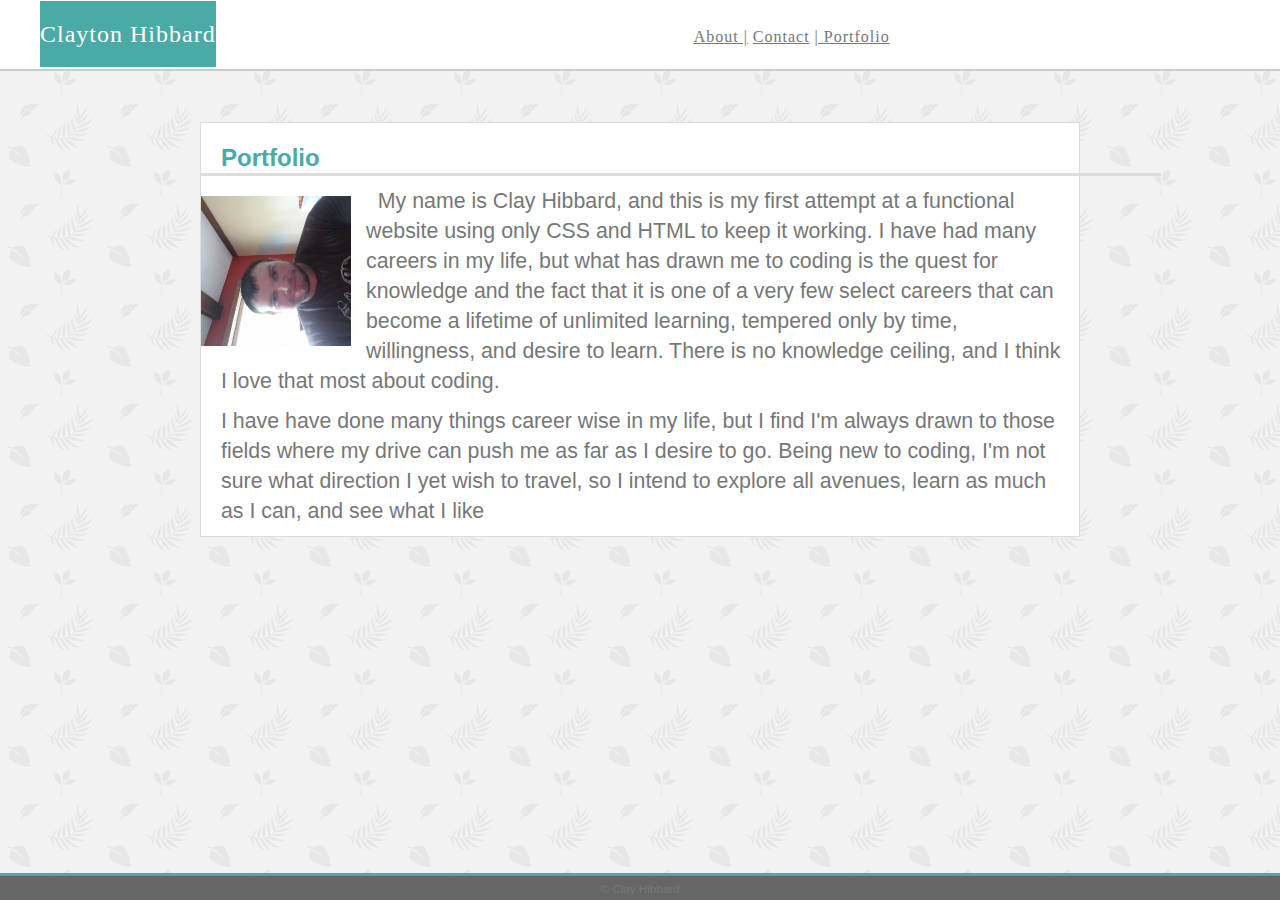
<file: index.html>
<!DOCTYPE html>
<html lang="eng">
<head>
        <meta charset="utf-8">
        <title>Personal Bio</title>
        <link rel="stylesheet" href="style.css">             
        <meta name="viewport" content="width=device-width,initial-scale=1">   
</head>

<body background="leaves-pattern.png" alt="">
        <!-------Header------------------>
        <header class="wrapper">

                <nav class="nav primary-nav">
                        
                    <ul>
                        <li><a class="name">Clayton Hibbard<br></a></li>
                    <div class="divider"></div>
                        <li><a href="index.html">About&nbsp;|</a></li>
                        <li><a href="contact.html">Contact</a></li>  
                        <li><a href="portfolio.html">|&nbsp;Portfolio</a></li>  
                    </ul>
                  </nav>
    
            </header> 
                <br>
                <br>

            <!----------Content---------->
            <div class="text-container">
                    <h2>&nbsp;&nbsp;&nbsp;Portfolio</h2> 

                     <img class="profilepic" src="profile_pic.jpg" alt="">

                    <p>&nbsp;&nbsp;My name is Clay Hibbard, and this is my first attempt at a functional website using only CSS and HTML to keep it working. I have had many careers in my life, but what has drawn me to coding is the quest for knowledge and the fact that it is one of a very few select careers that can become a lifetime of unlimited learning, tempered only by time, willingness, and desire to learn. There is no knowledge ceiling, and I think I love that most about coding.</p><p>I have have done many things career wise in my life, but I find I'm always drawn to those fields where my drive can push me as far as I desire to go. Being new to coding, I'm not sure what direction I yet wish to travel, so I intend to explore all avenues, learn as much as I can, and see what I like</p>
            </div>

            <!------Footer------>
            <span></span>
    <footer class="footer">

        <small>&copy; Clay Hibbard</small>
                
    </footer>

</body>
</html>
</file>
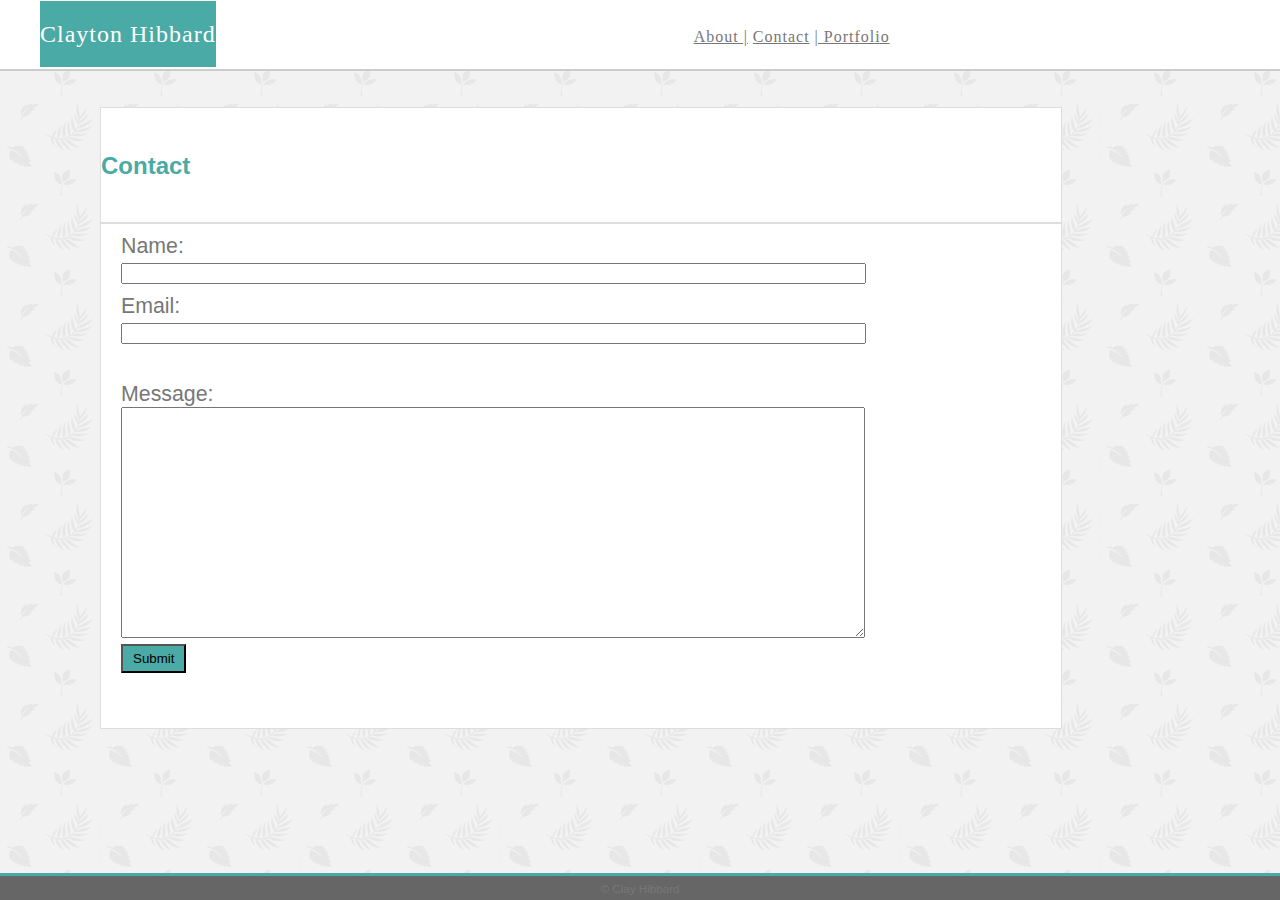
<file: contact.html>
<!DOCTYPE html>
<html lang="eng">
<head>
        <meta charset="utf-8">
        <title>Contact Info</title>
        <link rel="stylesheet" href="style.css">             
        <meta name="viewport" content="width=device-width,initial-scale=1">    
</head>

<body background="leaves-pattern.png">
        <!-------Header------------------>
        <header class="wrapper">

                <nav class="nav primary-nav">
                        
                    <ul>
                        <li><a class="name">Clayton Hibbard<br></a></li>
                    <div class="divider"></div>
                        <li><a href="index.html">About |</a></li>
                        <li><a href="contact.html">Contact</a></li>  
                        <li><a href="portfolio.html">| Portfolio</a></li>  
                    </ul>
                  </nav>
    
            </header> 
                <br>
                <br>
            <!----------Contact------>
        <div class="contact">
         
            <h3>Contact</h3>
            <br>
          <form class="form">
              <p>Name:
                  <br>
                <input size= 90% type="text" name="name">
              </p>
              <p>Email:
                  <br>
                <input size= 90% type="email" name="email">
              </p> 
              <br>
              <p>Message:
                  <br>
                 <textarea size= 90% type="message" name="Message" rows= 15 cols= 90></textarea>    
                 <br>
                
                <input type="submit" value="Submit">
                
          </form>  
                
        </div> 


            <!------Footer------>
    <footer class="footer">

         <small>&copy; Clay Hibbard</small>
                        
    </footer>
    

</body>
</html>
</file>
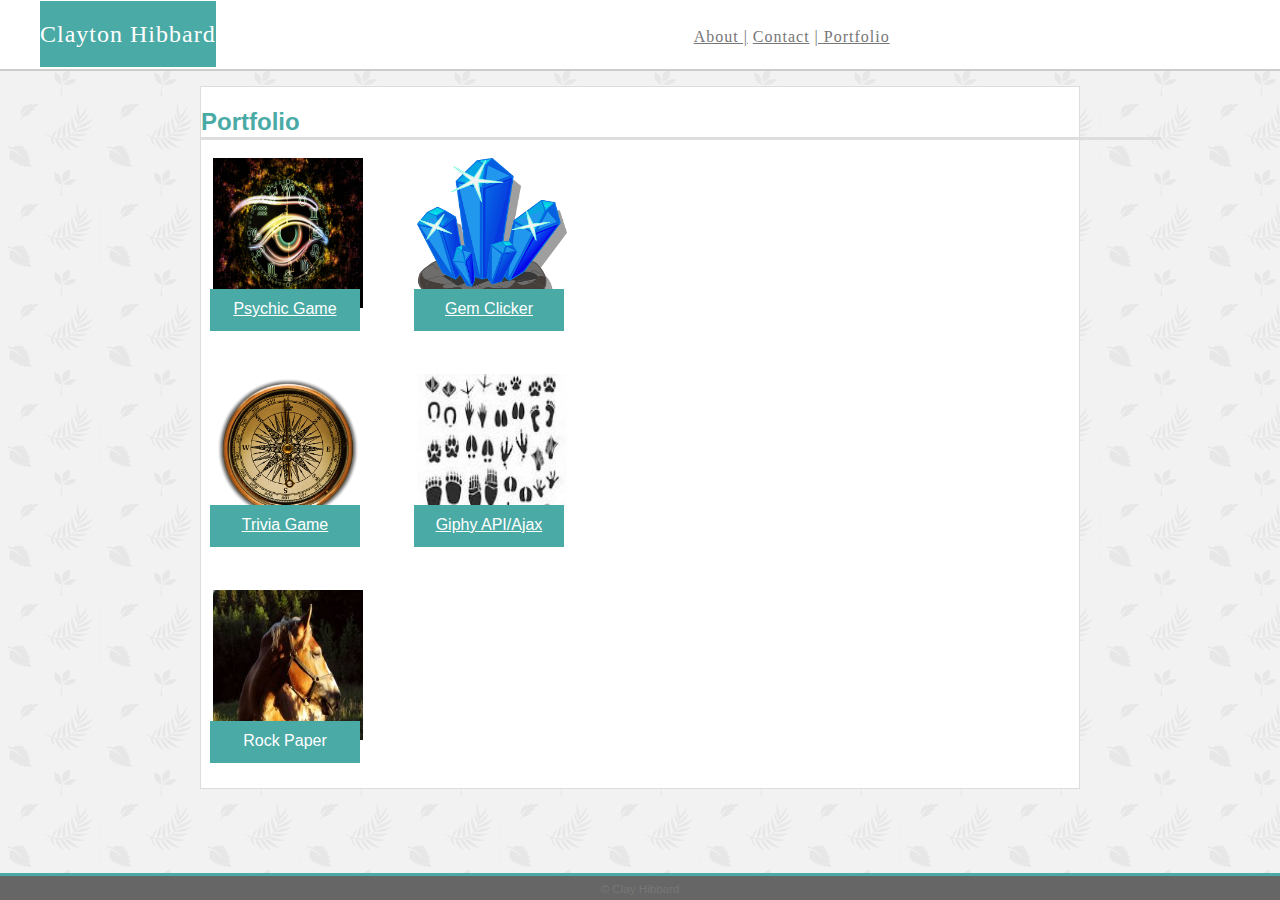
<file: portfolio.html>
<!DOCTYPE html>
<html lang="eng">
<head>
        <meta charset="utf-8">
        <title>Personal Portfolio</title>
        <link rel="stylesheet" href="style.css">             
        <meta name="viewport" content="width=device-width,initial-scale=1">   
</head>

<body background="leaves-pattern.png" alt="">
        <!-------Header------------------>
        <header class="wrapper">

            <nav class="nav primary-nav">
                    
                <ul>
                    <li><a class="name">Clayton Hibbard<br></a></li>
                <div class="divider"></div>
                    <li><a href="index.html">About |</a></li>
                    <li><a href="contact.html">Contact</a></li>  
                    <li><a href="portfolio.html">| Portfolio</a></li>  
                </ul>
              </nav>

        </header> 

            <!----------Portfolio Images------>
            <div class="text-container">
                <h2>Portfolio</h2> 
                
                    <!-- <div class="image-container"> -->
                           
                        <div class="image1">
                                <figure class="img-box"><a href="https://hibbarcd.github.io/Psychic-Game/">Psychic Game</a></figure>
                            <img src="psychic.jpg" alt="">
                           
                        </div>  
                             
                        <div class="image2">
                                <figure class="img-box"><a href="https://hibbarcd.github.io/Crystal-Game/">Gem Clicker</a></figure>
                            <img src="bluecrystal.png" alt="">
                        </div>  
                            <br>
                        <div class="image3">
                                <figure class="img-box"><a href="https://hibbarcd.github.io/trivia-game/">Trivia Game</a></figure>
                            <img src="compass.png" alt="">
                        </div> 
                           
                        <div class="image4">
                                <figure class="img-box"><a href="https://hibbarcd.github.io/GiphyProject/">Giphy API/Ajax</a></figure>
                            <img src="tracks.jfif" alt="">
                        </div>
                            <br>
                        <div class="image5"> 
                                <figure class="img-box"><a>Rock Paper Scissors</a></figure> 
                            <img src="image5.jpg" alt="">
                        </div> 
                        
                    <!-- </div> -->
           </div>
            <!------Footer------>
     <footer class="footer">
 
         <small>&copy; Clay Hibbard</small>
                 
     </footer>
    

</body>
</html>
</file>
<file: style.css>
/* 
===================================
Custom Styles
===================================
*/
body , html {
	color: #777777;
	font-family: 'Arial', 'Helvetica Neue', Helvetica, sans-serif;
	flex-direction: column;
	height: 100vh;
	margin: 0 auto;
	overflow: auto;
	position: relative;
}
h1 {
	color: #ffffff;
	font-weight: 300;
	text-align: left;
	max-height: 50px;	
}
h2 {
	color: #4aaaa5;
	border-bottom: 3px solid #dddddd;
	position: relative;
	margin-top: 20px;
	margin-bottom: 0; 
	font-size: 18pt;	
	width: 960px;
}
h2 a {
	color: #4aaaa5;
	position: relative;
	right: 390px;
	text-align: left;
	
}
h3 {
	font-size: 18pt;
	position: relative;
	color: #4aaaa5;
	text-align: left;
}
p {
	font-size: 16pt;
	margin: 10px;
	padding-left: 10px;	
}
/*
============================================
Primary Header
============================================
*/
.wrapper {
	position: relative;
	font-family: 'Georgia', Times, 'Times New Roman', serif;
	border-bottom: 2px solid #cccccc;
	z-index: 3;
}
.header {
	position: fixed;
}
.primary-nav {
	font-size: 16px;
	font-weight: 400;
	padding: 5px 0;
	padding-right: 40px;
	letter-spacing: 1px;
	background-color: #ffffff;
	/* text-align: right; */
}
.nav li {
	display: inline-block;
	/* margin: 0 10px; */
}
.divider {
	width: 35vw;
	padding: 10px;
	display: inline-block;
}
.name {
	background-color: #4aaaa5;
	color: #ffffff;
	padding: 20px 0 20px 0;
	font-size: 18pt;
	width: 100%;
}
/*===========================================
Image attribs for portfolio***
============================================*/
img {
	transform: rotate(270deg); 
	width:  150px;
	margin: 0;
	height: 150px;
	padding-top: 18%;
	position: static;
	text-align: center;
}

/*
  ========================================
  Primary footer
  ========================================
*/
.footer small {
	font-weight: 400;
}
.footer {
	position: fixed;
	color: #777777;
	background-color: #666666;
	font-size: 14px;
	width: 100%;
	bottom: 0;
	left: 0;
	padding: 4px 0 4px 0;
	border-top: 3px solid #4aaaa5;
	text-align: center;
}
/*
========================================
  Clear fix/Fixing float elements
  ========================================
*/
.group:before,
.group:after {
  content: "";
  display: table;
}
.group:after {
  clear: both;
}
.group {
  clear: both;
  *zoom: 1;
}
/*========================================
Links
==========================================
*/

a	{
	color: #777777;
}
a:hover {
	color: red;
}
p a {
	border-bottom: 1px solid #dfe2e5;
}
.header a:hover {
	color: #ffffff;
}
/*========================================
Biography Body
=========================================
*/
.text-container {
	border: 1px solid #dddddd;
	background-color: #ffffff;
	margin: 15px 200px;
	line-height: 30px;
}
.profilepic {
	position: relative;
	float: left;
	padding: 0;
	margin: 20px 15px 15px 0;
}
/*========================================
Contact adds
==========================================
*/

.contact {
	text-align: center;
	font-size: 12pt;
	padding-top: 20px;
	width: 960px;
	background-color: #ffffff;
	height: 600px;
	margin-left: 100px;
	border: 1px solid #dddddd;
}

.form {
	display: block;
	text-align: left;
	margin: 0 auto;
	width: 960px;
	border-top: 2px solid #dddddd;
}

input[type=submit] {
	background-color: #4aaaa5;
	padding: 5px 10px 5px 10px;
}

/*========================================
Portfolio Adds
==========================================
*/
.image-container {
	background-color: #ffffff;
	position: relative;
	margin-left: 50px;
}
.image1, .image2, .image3, .image4, .image5  {
	transform: rotate(90deg);
	display: inline-block;
	position: relative;
	padding-top: 20px;
	padding-bottom: 20px;
	height: 160px;
	width: 200px;
}
.img-box {
	transform: rotate(270deg);
	position: absolute;
	padding: 5px;
	z-index: 2;
	color: #ffffff;
	background-color: #4aaaa5;
	width: 140px;
	height: 32px;
	text-align: center;
	margin: 0 auto;
	top: 95px;
	left: 95px;
}
.image1 a, .image2 a, .image3 a, .image4 a, .image5 a {
	color: #ffffff;

}
/*----------------------------Media Queries--------*/
@media screen and (max-width: 980px){
	body {
		width: 960px;
	}
}
@media screen and (max-width: 768px) {
	.header {
		position: fixed;
		float: none;
		display: block;
		text-align: left;
	}  
	.divider {
		width: 25%;
	} 
	.contact {
		text-align: unset;
		width: 620px;
	}
	.form {
		height: 550px;
		width: 600px;
		margin: 15px 10px 40px 10px;
	}
	input {
		width: 100%;
	}
	textarea {
		width: 100%;
	}
	.text-container {
		width: 500px;
	}
	input[type=submit] {
		width: 20%;
	}
	.profilepic {
		margin: 20px 15px 15px 20px;
	}
}
@media screen and (max-width: 640px) {
	body {
		width: 100%;
	}
	.wrapper {
	 position: static;
 	}
 	.name {
	 left: 5px;
	 top: 5px;
	 padding: 15px 60px 15px 60px;
	 width: 100%;
 	}
 	.col {
	 width: 100%;
 	}
 	.header {
	position: static;
	float: none;
	display: block;
	text-align: left;
 	}
	.divider {
	width: 100%;
	}
	.text-container {
	width: 80%;
	margin-bottom: 50px;
	bottom: 180px;
	margin: 25px;
	}
	.col {
	width: 100%;
	}
	.profilepic {
	float: none;
	margin: 0 105px;
	padding: 0;
	height: 240px;
	width: 195px;
	}
	.image1, .image2, .image3, .image4, .image5 {
	top: 40px;
	left: 55px;
	}
	h2 {
	z-index: 2;
	left: 15px;
	}
	h3 {
	top: 0;
	margin-bottom: 0;
	}
	.contact {
 	text-align: left;
	width: 365px;
	font-size: 12pt;
	padding-top: 20px;
	}
	.form {
	display: block;
	text-align: left;
	margin: 0 auto;
	height: 450px;
	width: 350px;
	}
	input {
	width: 100%;
	}
	textarea {
	width: 100%;
	}
	input[type=submit] {
	width: 20%;
	}
}
</file>
